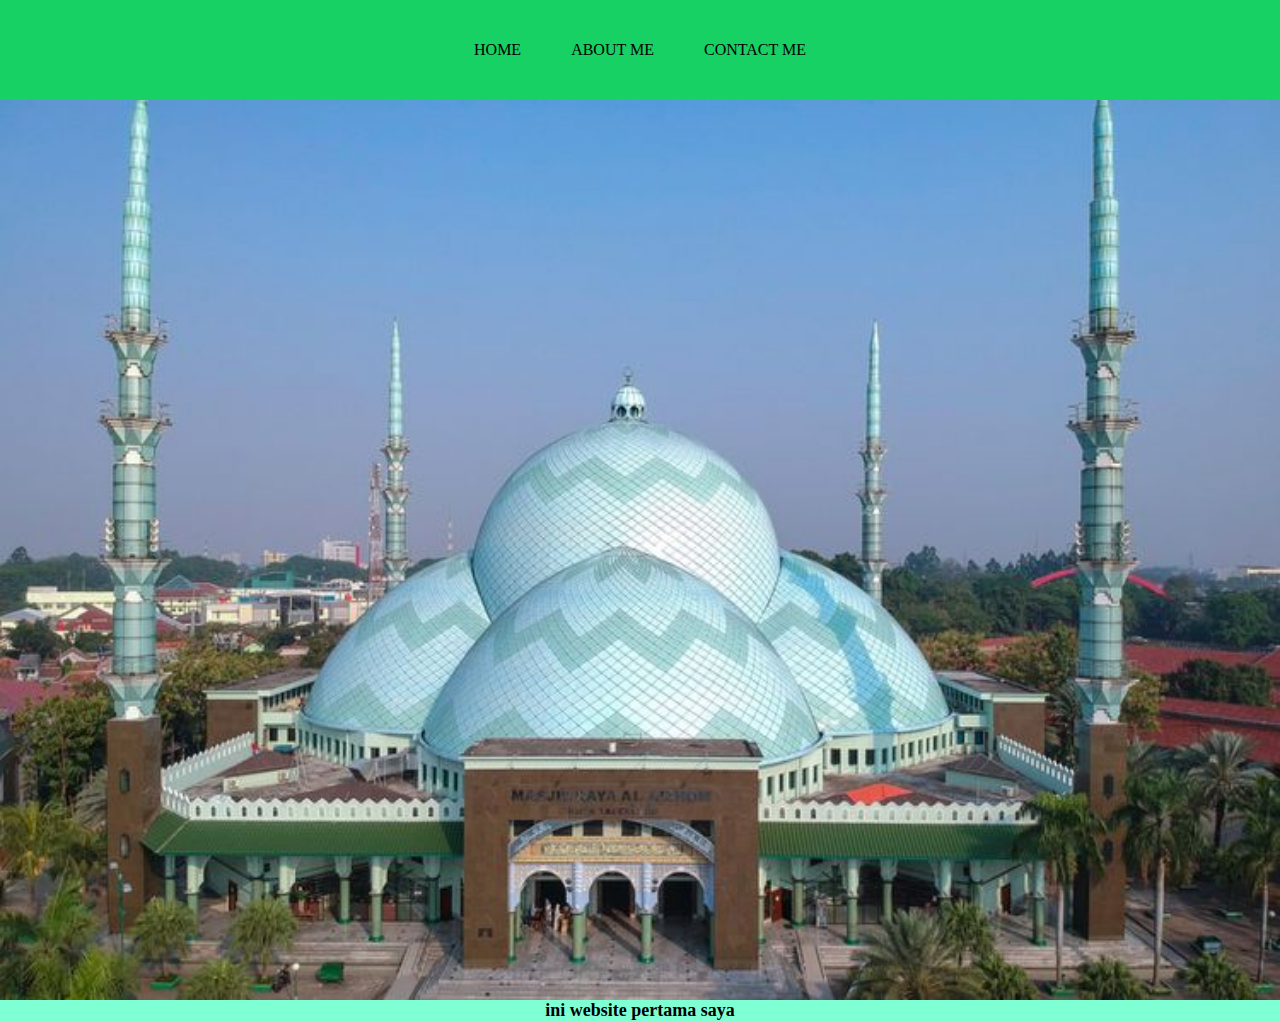
<file: index.html>
<html>
    <head>
        <title>TENTANG AL_ADZOM</title>
        <link rel="stylesheet" href="style.css" />
    </head>
    <body>
        <div class="container">
        <!-- NAVBAR -->
         <div class="container-navbar">
            <ul class="ul-navbar">
                <li class="li-navbar">
                    <a href="#" class="a-navbar">HOME</a>
                </li>
                <li class="li-navbar">
                    <a href="about.html" class="a-navbar">ABOUT ME</a>
                </li>
                <li class="li-navbar">
                    <a href="contact me.html" class="a-navbar">CONTACT ME</a>
                </li>
            </ul>
         </div>

         <!-- CONTENT 1 -->
          <div class="container-content">
            <img src="masjid aladzom.jpg" class="img-content" />
          </div>

          <!--  footer -->
            <div class="container-footer">
                <h1 class="footer-h1"> ini website pertama saya</h1>
            </div>
        </div>
    </body>
        
</html>
</file>
<file: style.css>
*,
html {
    margin: 0;
    padding: 0;

}

.container {
    height: 100vh;
}

.container-navbar {
    background-color: rgb(23, 209, 100);
    width: 100%;
    height: 100px;
}

.ul-navbar {
    display: flex;
    height: 100px;
    justify-content: center;
    align-items: center;
}

.li-navbar {
    list-style-type: none;
    padding: 20px;
    margin: 5px;
    color: white 
}

.li-navbar:hover {
    background-color: rgb(43, 128, 226);
}

.a-navbar {
    color: black;
    text-decoration: none;
}
.container-content {
    background-color: black;
    display: flex;
    height: 100px;
    justify-content: center;
    align-items: center;
    height: 100vh;
}

.img-content {
    width: 100%;
    height: 100%;
}

.container-footer {
    background-color: aquamarine;
    display: flex;
    justify-content: center;
    align-items: center;
}

.footer-h1 {
    font-size: large
}
</file>
